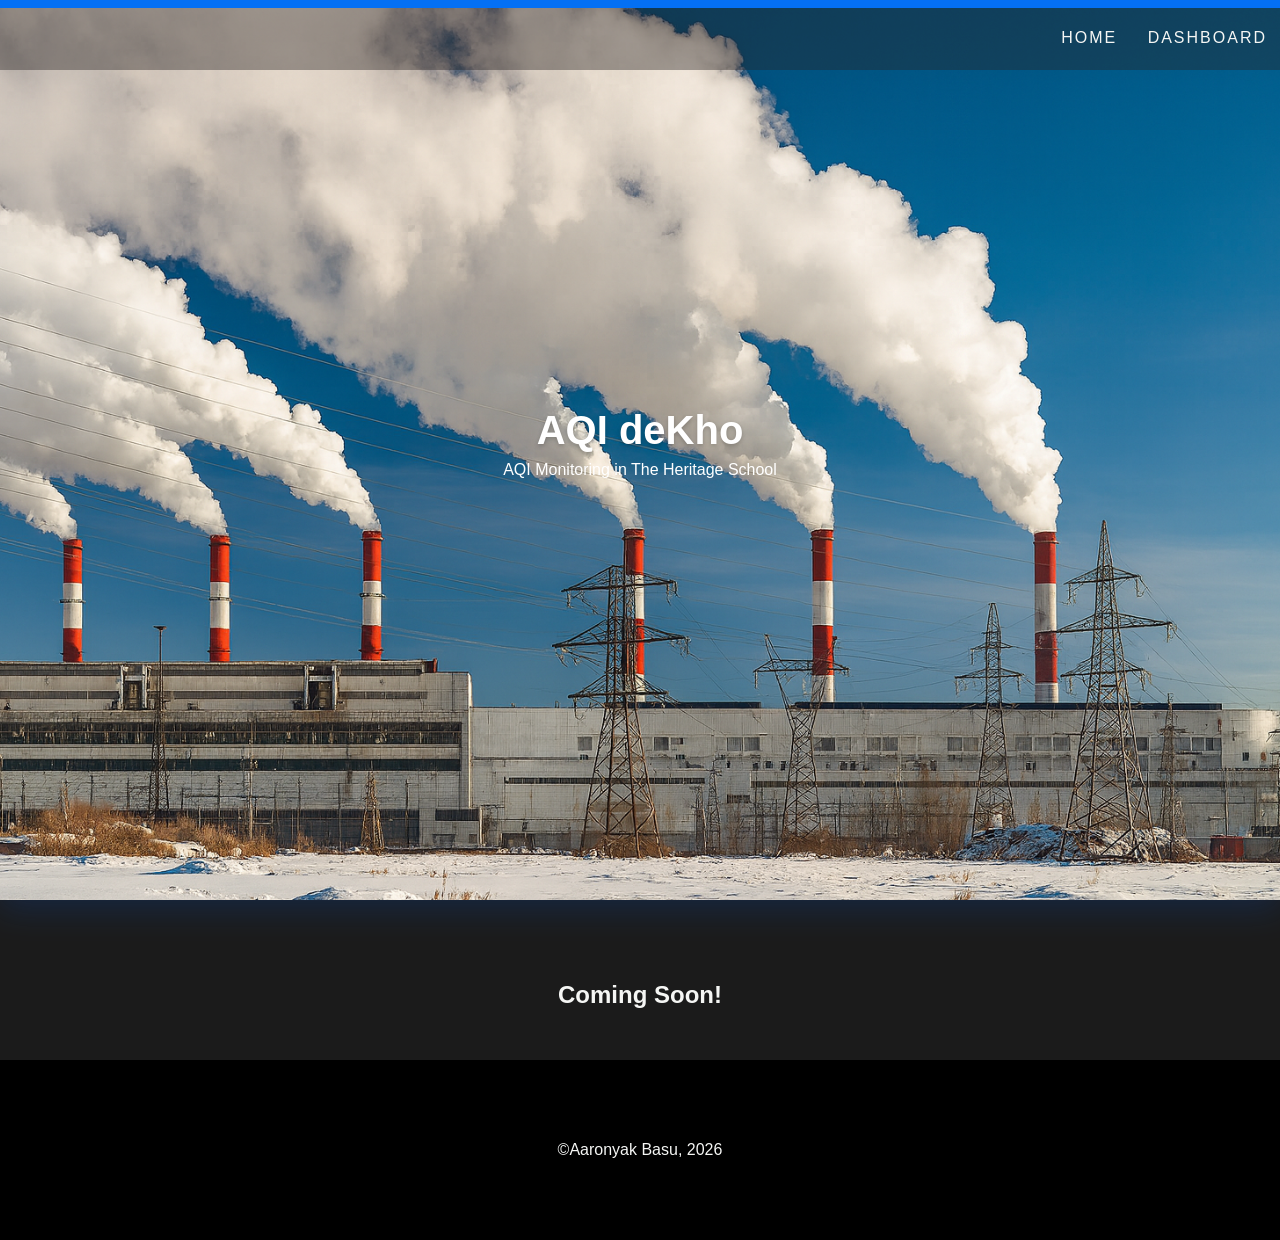
<file: index.html>
<!DOCTYPE html>
<html lang="en">
<head>
<title>AQI deKho</title>
<link rel="icon" href="icon.png" type="image/icon">
<link rel="stylesheet" type="text/css" href="AQI/style.css">
</head>
<body class="dark">
<div>
<nav id="navbar" class="navbar">
<ul>
<li>
<a href="index.html">Home</a>
</li>
<li>
<a href="AQI/AQI.html">Dashboard</a>
</li>
</ul>

</nav>
</div>
<header class="headerP">
<h1>AQI deKho</h1>
<p>AQI Monitoring in The Heritage School</p>
<a href="#top" class="hero-button"><b>↑</b></a>
</header>
<section class="section">
<h1>Coming Soon!</h1>
<div class="row">
<div class="col-1-of-2">
<p class="text-container"></p>
</div>
</div>
</section>
<footer class="footer">
<p>&copy;Aaronyak Basu, 2026</p>
</footer>
<script src="script.js"></script>
</body>
</html>
</file>
<file: AQI/style.css>
*,
*::after,
*::before {
box-sizing: inherit;
margin: 0;
padding: 0;
}

a:link,
a:focus,
a:hover {
text-decoration: none;
}

a:hover {
cursor: pointer;
}

html {
font-size: 62.5%;
scroll-behavior: smooth;
}

:root {
    --primary-color: #1976D2;
    --secondary-color: #0D47A1;
    --accent-color: #42A5F5;
    --background: linear-gradient(135deg, #E3F2FD 0%, #E8EAF6 100%);
    --card-background: rgba(255, 255, 255, 0.95);
    --text-primary: #0D47A1;
    --text-secondary: #1565C0;
    --border-color: #90CAF9;
    --shadow: 0 4px 12px rgba(13, 71, 161, 0.15);
    --shadow-hover: 0 6px 20px rgba(13, 71, 161, 0.25);
}



body::before {
    content: "";
    position: fixed;
    top: 0;
    left: 0;
    width: 100%;
    height: 100%;

    pointer-events: none;
    z-index: -1;
}

.container {
    max-width: 1400px;
    margin: 0 auto;
    padding: 20px;
}
.headerP {
width: 100%;
height: 100vh;
display: flex;
flex-direction: column;
justify-content: center;
background-image: url("../parallaxImg1.jpg");
background-attachment: fixed;
background-position: center;
background-repeat: no-repeat;
background-size: cover;
}
header {
    text-align: center;
    padding: 50px 20px;
    background: linear-gradient(135deg, #0D47A1 0%, #1976D2 50%, #42A5F5 100%);
    color: white;
    margin-bottom: 30px;
    box-shadow: 0 8px 32px rgba(13, 71, 161, 0.3);
    position: relative;
    overflow: hidden;
}
.dark{
    animation: body-animation 2s ease;
    animation-fill-mode: forwards;
    animation-delay: 4s;
    box-sizing: border-box;
    color: #f5f6f4;
    font-family: "Calibri", sans-serif;
    font-size: 1.6rem;
    line-height: 3rem;
    padding: 0;
    background-color: #000000e3
}
.light{
    animation: body-animation 2s ease;
    animation-fill-mode: forwards;
    animation-delay: 4s;
    box-sizing: border-box;
    font-family: "Calibri", sans-serif;
    font-size: 1.6rem;
    line-height: 3rem;
    padding: 0;
    background-color: #F7F4EF
}
.headerc {
    text-align: center;
    padding: 50px 20px;
    background: linear-gradient(135deg, #0D47A1 0%, #1976D2 50%, #42A5F5 100%);
    color: white;
    border-radius: 20px;
    margin-bottom: 30px;
    box-shadow: 0 8px 32px rgba(13, 71, 161, 0.3);
    position: relative;
    overflow: hidden;
}

header h1 {
    font-size: 2.5em;
    margin-bottom: 10px;
    text-shadow: 0 2px 4px rgba(0, 0, 0, 0.2);
    font-weight: 700;
}

.subtitle {
    font-size: 1.1em;
    opacity: 0.95;
    text-shadow: 0 1px 2px rgba(0, 0, 0, 0.1);
    font-weight: 300;
}
.hero-button {
    background-color: #0470f4;
    color: #f5f6f4;
    font-size: 20px;
    border-radius: 100%;
    text-transform: uppercase;
    text-decoration: none;
    padding: 16px 16px;
    transition: all .2s;
    position: fixed;
    border: none;
    cursor: pointer;
    margin: 5px 5px;
    line-height: 20px;
    z-index: 100;
    bottom: 20px;
    right: 30px;
    opacity: 0;
    pointer-events: none;
    transition: all 0.4s;
}

.hero-button.active {
    pointer-events: auto;
    opacity: 1;
}

::-webkit-scrollbar {
    display: none;
}
ul li {
    padding: 1rem;
}

::selection {
    background-color: #f5f6f4;
    color: #cd384a;
}
.navbar {
    border-top: solid 8px #0470f4;
    background-color: rgba(40, 35, 37, 0.4);
    position: absolute;
    top: 0;
    left: 0;
    width: 100%;
    text-align: right;
    z-index: 10000;
    height: 7rem;
    position: fixed;
}


.navbar ul li {
    list-style: none;
    display: inline-block;
    margin: 0;
    padding: 1.5rem 0;
}

.navbar ul li a,
.navbar ul li a:link,
.navbar ul li a:visited,.navbar ul li a:active,.navbar ul li a:focus {
    text-transform: uppercase;
    letter-spacing: .2rem;
    font-weight: 500;
    position: relative;
    margin: 0 1.3rem;
    padding: 4rem 0 1rem 0;
    color: #f5f6f4;
}
.navbar ul li a:before {
    content: "";
    position: absolute;
    width: 100%;
    height: 3px;bottom: 0;
    left: 8;
    background-color: #f5f6f4;
    visibility: hidden;
    transform: scalex(0);
    transition: all 0.3s ease-in-out 0s
}

.navbar ul li a:hover:before {
    visibility: visible;
    transform: scaleX(1);
}
.controls {
    display: flex;
    justify-content: space-between;
    align-items: center;
    flex-wrap: wrap;
    gap: 20px;
    margin-bottom: 30px;
    padding: 25px;
    background: var(--card-background);
    border-radius: 16px;
    box-shadow: var(--shadow);
    border: 2px solid var(--border-color);
    backdrop-filter: blur(10px);
}

.time-range-selector {
    display: flex;
    gap: 10px;
    flex-wrap: wrap;
}

.range-btn {
    padding: 12px 24px;
    border: 2px solid var(--primary-color);
    background: white;
    color: var(--primary-color);
    border-radius: 12px;
    cursor: pointer;
    font-size: 0.95em;
    font-weight: 600;
    transition: all 0.3s ease;
    box-shadow: 0 2px 8px rgba(13, 71, 161, 0.1);
}

.range-btn:hover {
    background: linear-gradient(135deg, var(--primary-color), var(--accent-color));
    color: white;
    transform: translateY(-3px);
    box-shadow: 0 4px 12px rgba(13, 71, 161, 0.2);
}

.range-btn.active {
    background: linear-gradient(135deg, var(--primary-color), var(--secondary-color));
    color: white;
    box-shadow: 0 4px 12px rgba(13, 71, 161, 0.3);
}

.status-bar {
    display: flex;
    align-items: center;
    gap: 15px;
}

#lastUpdate {
    color: var(--text-secondary);
    font-size: 0.9em;
}

.refresh-btn {
    padding: 10px 20px;
    background: linear-gradient(135deg, var(--primary-color), var(--accent-color));
    color: white;
    border: none;
    border-radius: 12px;
    cursor: pointer;
    font-size: 0.95em;
    font-weight: 600;
    transition: all 0.4s ease;
    box-shadow: 0 2px 8px rgba(13, 71, 161, 0.2);
}

.refresh-btn:hover {
    background: linear-gradient(135deg, var(--secondary-color), var(--primary-color));
    box-shadow: 0 4px 12px rgba(13, 71, 161, 0.3);
    transform: translateY(-3px);
}

.section {
    width: 100%;
    padding: 5rem 0;
    background: #00000003;
    text-align: center;
}

.stats-grid {
    display: grid;
    grid-template-columns: repeat(4, minmax(160px, 1fr));
    gap: 20px;
    margin-bottom: 30px;
}

.stat-card {
    background: var(--card-background);
    padding: 20px;
    border-radius: 16px;
    box-shadow: var(--shadow);
    text-align: center;
    transition: all 0.4s ease;
    border: 2px solid var(--border-color);
    backdrop-filter: blur(10px);
    position: relative;
    overflow: hidden;
}

.stat-card::before {
    content: "";
    position: absolute;
    top: 0;
    left: 0;
    width: 100%;
    height: 4px;
    background: linear-gradient(90deg, var(--primary-color), var(--accent-color));
}

.stat-card:hover {
    box-shadow: var(--shadow-hover);
    transform: translateY(-8px);
    border-color: var(--primary-color);
}

.stat-icon {
    font-size: 2.5em;
    margin-bottom: 8px;
}

.stat-label {
    font-size: 0.85em;
    color: var(--text-secondary);
    margin-bottom: 8px;
    font-weight: 500;
}

.stat-value {
    font-size: 2.2em;
    font-weight: bold;
    background: linear-gradient(135deg, var(--primary-color), var(--accent-color));
    -webkit-background-clip: text;
    -webkit-text-fill-color: transparent;
    background-clip: text;
    margin-bottom: 4px;
}

.stat-unit {
    font-size: 0.85em;
    color: var(--text-secondary);
    margin-bottom: 8px;
}

.status {
    text-align: center;
    padding: 6px 10px;
    border-radius: 8px;
    font-weight: 600;
    font-size: 0.8em;
}

.status.excellent {
    background-color: #C8E6C9;
    color: #1B5E20;
}

.status.good {
    background-color: #B3E5FC;
    color: #01579B;
}

.status.moderate {
    background-color: #FFF9C4;
    color: #F57F17;
}

.status.poor {
    background-color: #FFCDD2;
    color: #B71C1C;
}

.status.very-poor {
    background-color: #B71C1C;
    color: #ffffff;
}

.charts-grid {
    display: grid;
    grid-template-columns: repeat(auto-fit, minmax(500px, 1fr));
    gap: 30px;
    margin-bottom: 30px;
}

.chart-container {
    background: var(--card-background);
    padding: 25px;
    border-radius: 16px;
    box-shadow: var(--shadow);
    border: 2px solid var(--border-color);
    backdrop-filter: blur(10px);
    transition: all 0.3s ease;
}

.chart-container:hover {
    border-color: var(--primary-color);
    box-shadow: var(--shadow-hover);
}

.chart-container h3 {
    margin-bottom: 20px;
    color: var(--text-primary);
    font-size: 1.3em;
    font-weight: 600;
    padding-bottom: 10px;
    border-bottom: 3px solid var(--primary-color);
    display: inline-block;
}

footer {
    width: 100%;
    height: 20vh;
    background-color: #000000;
    display: flex;
    justify-content: center;
    align-items: center;
    color: #f5f6f4;
    font-size: 1.6rem;
}

footer p {
    margin: 8px 0;
}

.tech-note {
    font-size: 0.85em;
    opacity: 0.8;
    color: var(--primary-color);
    font-weight: 500;
}

@media (max-width: 768px) {
    header h1 {
        font-size: 1.8em;
    }

    .charts-grid {
        grid-template-columns: 1fr;
    }

    .stats-grid {
        grid-template-columns: repeat(auto-fit, minmax(140px, 1fr));
    }

    .controls {
        flex-direction: column;
        align-items: stretch;
    }

    .time-range-selector {
        justify-content: center;
    }

    .status-bar {
        flex-direction: column;
        text-align: center;
    }
}
</file>
